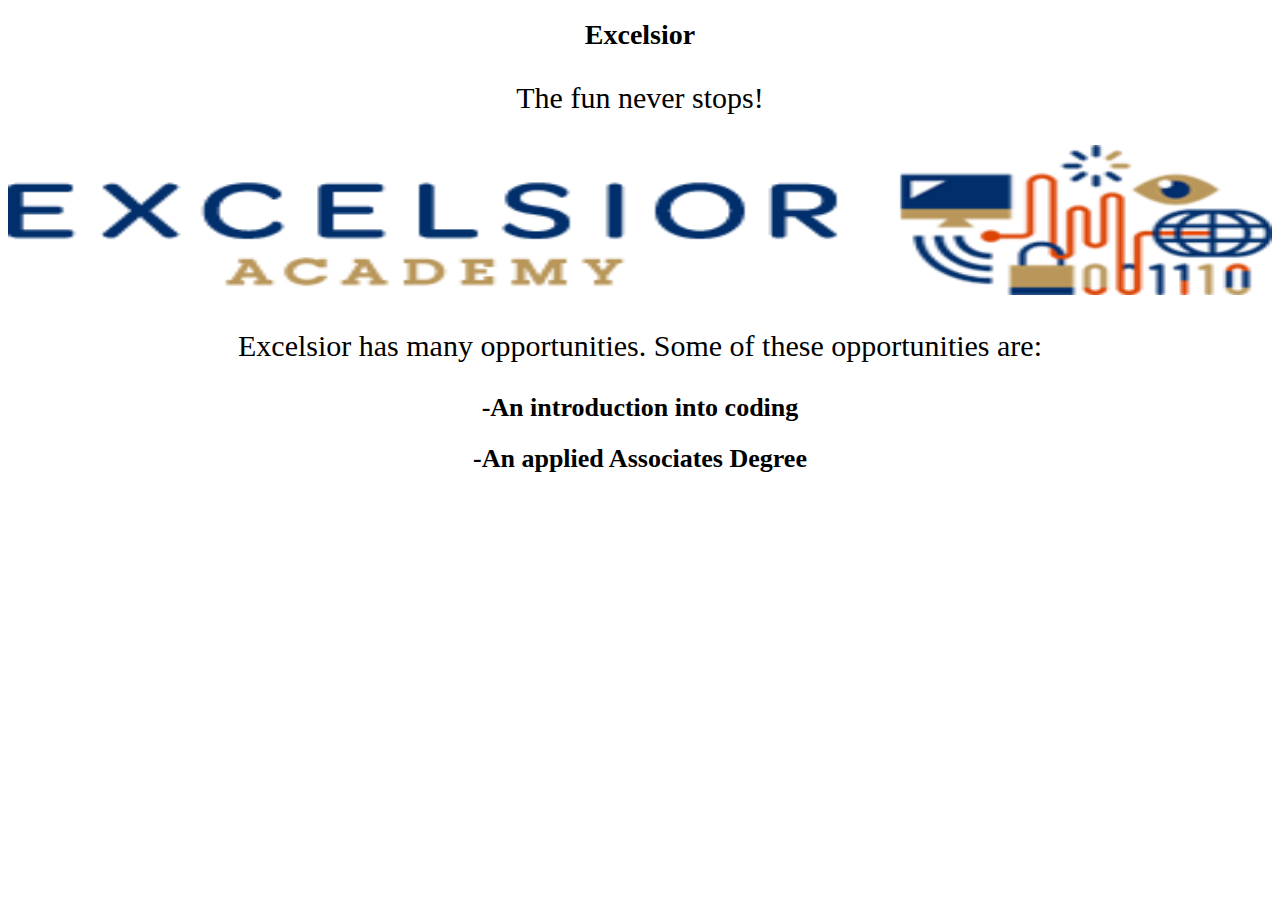
<file: index.html>
<!DOCTYPE html>
<html>
  <head>
    <meta charset="utf-8">
    <title>Excelsior</title>
    <link rel="stylesheet" href="style.css">
  </head>
  <body>
    <h1>Excelsior</h1>
    <p>The fun never stops!</p>
    <img src="images\ExcelsiorLogo.png" alt="">
    <p>Excelsior has many opportunities. Some of these opportunities are:</p>
     <h2>-An introduction into coding</h2>
      <h2>-An applied Associates Degree</h2>

  </body>
</html>
</file>
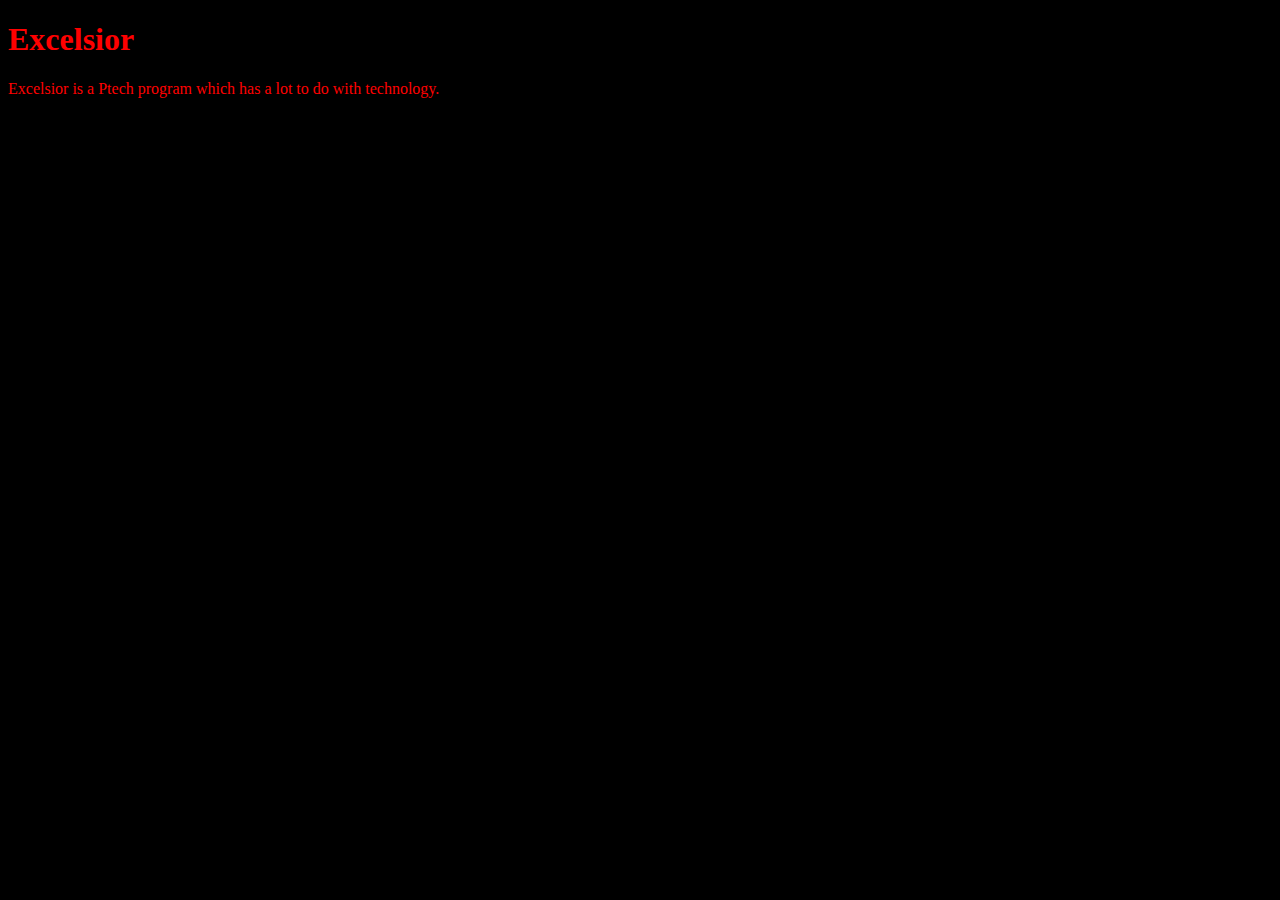
<file: unit_1/index.html>
<!DOCTYPE html>
<html>
  <head>
    <meta charset="utf-8">
    <title>Excelsior</title>
    <link rel="stylesheet" href="style.css">
  </head>
  <body>
    <h1>Excelsior</h1>
    <p>Excelsior is a Ptech program which has a lot to do with technology.</p>
  </body>
</html>
</file>
<file: style.css>
body{
  color: black;
  background-image: url(https://tse2.mm.bing.net/th?id=OIP.Zlws0QtpL7xH1M0ctfSsQQDaEs&pid=15.1);
}
body p{
  text-align: center;
  font-size: 30px;
}
body h1{
  text-align: center;
  font-size: 28px;

}
body img{
  text-align: center;
  width: 100%;
  height: 150px;
}

body h2{
  text-align: center;
  font-size: 26px;
}
</file>
<file: unit_1/style.css>
body{
  color: red;
  background-color: black;
}
</file>
